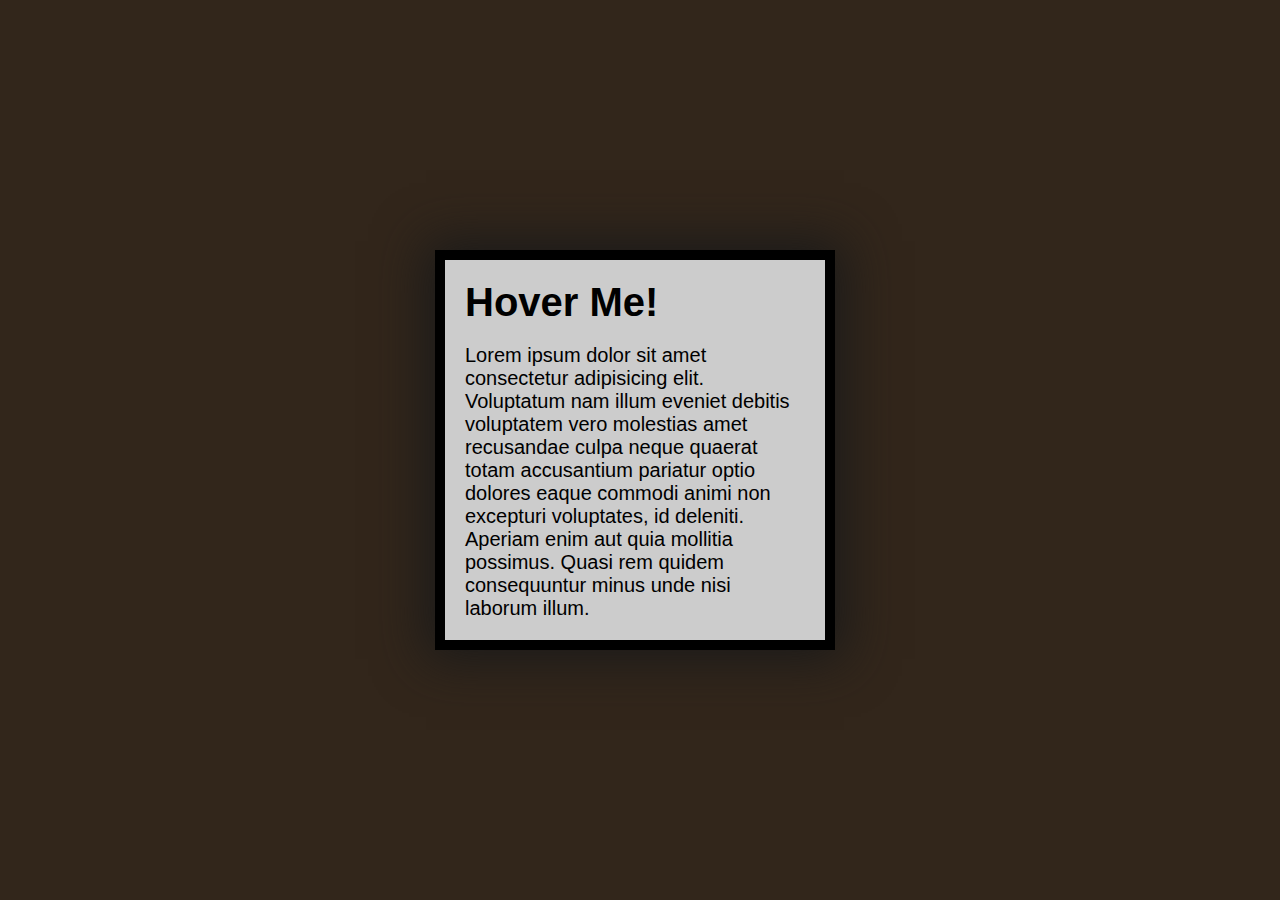
<file: templates/box-model.html>
<!DOCTYPE html>
<html lang="en">

<head>
    <meta charset="UTF-8">
    <meta http-equiv="X-UA-Compatible" content="IE=edge">
    <meta name="viewport" content="width=device-width, initial-scale=1.0">
    <title>Box Model</title>

    <link rel="stylesheet" href="/static/css/style.css">
    <link rel="stylesheet" href="/static/css/box-model.css">
</head>

<body>
    <script src="/static/js/box-model.js" defer></script>
    <section>
        <div class="wrapper">
            <div class="item item-1">
                <h5>Hover Me!</h5>
                <p>Lorem ipsum dolor sit amet consectetur adipisicing elit. Voluptatum nam illum eveniet debitis
                    voluptatem vero molestias amet recusandae culpa neque quaerat totam accusantium pariatur optio
                    dolores eaque commodi animi non excepturi voluptates, id deleniti. Aperiam enim aut quia mollitia
                    possimus. Quasi rem quidem consequuntur minus unde nisi laborum illum.</p>
            </div>
            <div class="item item-2"></div>
            <div class="item item-3"></div>
            <div class="item item-4"></div>
            <div class="item item-5"></div>
        </div>
    </section>
</body>

</html>
</file>
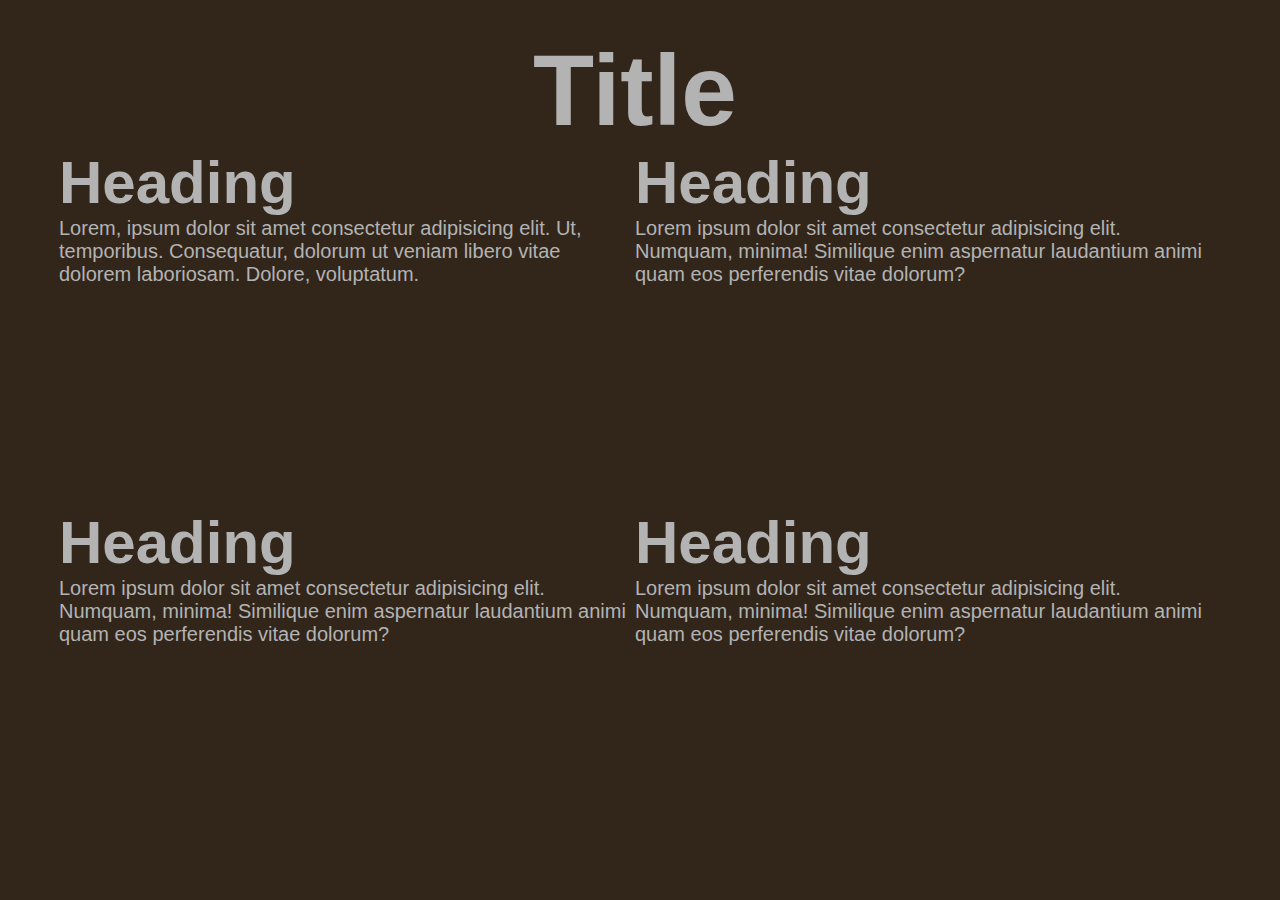
<file: templates/h-test.html>
<!DOCTYPE html>
<html lang="en">

<head>
    <meta charset="UTF-8">
    <meta http-equiv="X-UA-Compatible" content="IE=edge">
    <meta name="viewport" content="width=device-width, initial-scale=1.0">
    <link rel="stylesheet" href="/static/css/style.css">
    <link rel="stylesheet" href="/static/css/h-test.css">
    <title>Heading Test</title>
</head>

<body>
    <section class="flex-column">
        <h1>Title</h1>
        <div class="cards">
            <div class="card">
                <h3>Heading</h3>
                <p>Lorem, ipsum dolor sit amet consectetur adipisicing elit. Ut, temporibus.
                    Consequatur, dolorum ut veniam libero vitae dolorem laboriosam. Dolore, voluptatum.</p>
            </div>
            <div class="card">
                <h3>Heading</h3>
                <p>Lorem ipsum dolor sit amet consectetur adipisicing elit. Numquam, minima!
                    Similique enim aspernatur laudantium animi quam eos perferendis vitae dolorum?</p>
            </div>
            <div class="card">
                <h3>Heading</h3>
                <p>Lorem ipsum dolor sit amet consectetur adipisicing elit. Numquam, minima!
                    Similique enim aspernatur laudantium animi quam eos perferendis vitae dolorum?</p>
            </div>
            <div class="card">
                <h3>Heading</h3>
                <p>Lorem ipsum dolor sit amet consectetur adipisicing elit. Numquam, minima!
                    Similique enim aspernatur laudantium animi quam eos perferendis vitae dolorum?</p>
            </div>
        </div>
    </section>
</body>

</html>
</file>
<file: static/css/style.css>
:root {
    --color-primary: hsl(30, 30%, 35%);
    --color-secondary: hsl(30, 30%, 20%);
    --color-tertiary: hsl(30, 30%, 15%);
    --color-text: hsl(0, 0%, 70%);
    --scrollbar-width: 1rem;
    font-size: 62.5%;
}

* {
    margin: 0;
    padding: 0;
    box-sizing: border-box;
    font-family: 'Roboto', sans-serif;
    list-style: none;
    text-decoration: none;
}

html {
    scroll-snap-type: y mandatory;
    overflow-y: scroll;
}

body {
    width: calc(100vw - var(--scrollbar-width));
    height: fit-content;
    background-color: var(--color-tertiary);
    /* color: var(--color-text); */
    scroll-behavior: smooth;
}

section {
    display: flex;
    justify-content: center;
    align-items: center;
    width: calc(100vw - var(--scrollbar-width));
    height: 100vh;;
    min-width: fit-content;
    min-height: fit-content;
    scroll-snap-align: start;
}

h1 {
    font-size: 10rem;
    color: var(--color-text);
}

h2 {
    font-size: 7rem;
    color: var(--color-text);
}

h3 {
    font-size: 6rem;
    color: var(--color-text);
}

h4 {
    font-size: 5rem;
    color: var(--color-text);
}

h5 {
    font-size: 4rem;
    color: var(--color-text);
}

h6 {
    font-size: 3rem;
    color: var(--color-text);
}

p {
    font-size: 2rem;
    color: var(--color-text);
}

input {
    color: var(--color-text);
}

.flex {
    display: flex;
    justify-content: center;
    align-items: center;
}

.flex-row {
    flex-direction: row;
}

.flex-column {
    flex-direction: column;
}

.hover-grow {
    transition: transform 0.5s ease;
}

.hover-grow:hover {
    transform: scale(1.1)
}

/* Scrollbar */

::-webkit-scrollbar {
    width: var(--scrollbar-width);
}

::-webkit-scrollbar-track {
    background: var(--color-secondary);
}

::-webkit-scrollbar-thumb {
    background: var(--color-primary);
    border-radius: 10rem;
}
</file>
<file: static/css/box-model.css>
:root {
    --frame-width: 3rem;
}

.wrapper {
    position: relative;
    width: 40rem;
    height: 40rem;
}

.item {
    position: absolute;
    width: 100%;
    height: 100%;
    transition: 2s transform cubic-bezier(0.7, 0, 0.3, 1),
        2s opacity cubic-bezier(0.7, 0, 0.3, 1),
        2s box-shadow cubic-bezier(0.7, 0, 0.3, 1),
        2s border cubic-bezier(0.7, 0, 0.3, 1);
}

/* Content */
.item-1 {
    padding: 3rem;
    display: grid;
    grid-template-rows: 1fr 4fr;
    grid-template-columns: 1fr;
    z-index: 6;
    transition-delay: 0.4s;
}

.item-1>h5,
.item-1>p {
    color: black;
    transition: 1.5s all ease-in-out;
}

/* Padding */
.item-2 {
    background: repeating-linear-gradient(-45deg,
            cyan, cyan 1px,
            rgba(255, 255, 254, 0.05) 1px, rgba(255, 255, 254, 0.05) 10px);
    /* -webkit-clip-path: polygon(
        0% 0%, 0% 100%, 
        5vmin 100%, 5vmin 5vmin, 
        calc(100% - 5vmin) 5vmin, 
        calc(100% - 5vmin) calc(100% - 5vmin), 
        5vmin calc(100% - 5vmin), 5vmin 100%, 
        100% 100%, 100% 0%
      ); */
    clip-path: polygon(0% 0%,
            0% 100%,
            calc(0% + var(--frame-width)) 100%,
            calc(0% + var(--frame-width)) calc(0% + var(--frame-width)),
            calc(100% - var(--frame-width)) calc(0% + var(--frame-width)),
            calc(100% - var(--frame-width)) calc(100% - var(--frame-width)),
            calc(0% + var(--frame-width)) calc(100% - var(--frame-width)),
            calc(0% + var(--frame-width)) 100%,
            100% 100%,
            100% 0%);

    opacity: 0;
    z-index: 5;
    transition-delay: 0.3s;
}

/* Border */
.item-3 {
    border: 1rem solid black;
    z-index: 4;
    transition-delay: 0.2s;
}

/* Background */
.item-4 {
    transform: scale(0.95);
    background-color: hsl(0, 0%, 80%);
    z-index: 3;
    transition-delay: 0.1s;
}

/* Shadow */
.item-5 {
    transform: scale(0.95);
    background-color: hsl(0, 0%, 10%);
    box-shadow: 0 0 5rem 2rem hsla(0, 0%, 10%, 1);
    z-index: 2;
    transition-delay: 0s;
}

.item-4.animation-on {
    animation: background-in 2s ease-in-out forwards;
}

.item-4.animation-off {
    animation: background-out 2s ease-in-out;
}

@keyframes background-in {
    0% {
        background-color: hsl(0, 0%, 80%);
    }

    30% {
        background-color: hsl(0, 0%, 15%);
    }

    90% {
        background-color: hsl(0, 0%, 80%);
    }
}

@keyframes background-out {
    20% {
        background-color: hsl(0, 0%, 80%);
    }

    40% {
        background-color: hsl(0, 0%, 15%);
    }

    100% {
        background-color: hsl(0, 0%, 80%);
    }
}

.wrapper:hover>.item-1>h5,
.wrapper:hover>.item-1>p {
    color: white;
}

.wrapper:hover>.item-1 {
    transform:
        rotateX(50deg) rotateZ(45deg) translateZ(30rem);
    transition-delay: 0s;
}

.wrapper:hover>.item-2 {
    transform:
        rotateX(50deg) rotateZ(45deg) translateZ(15rem);
    opacity: 100%;
    transition-delay: 0.1s;
}

.wrapper:hover>.item-3 {
    transform:
        rotateX(50deg) rotateZ(45deg) translateZ(0rem);
    border-color: purple;
    transition-delay: 0.2s;
}

.wrapper:hover>.item-4 {
    transform:
        scale(1) rotateX(50deg) rotateZ(45deg) translateZ(-15rem);
    transition-delay: 0.3s;
}

.wrapper:hover>.item-5 {
    transform:
        scale(1) rotateX(50deg) rotateZ(45deg) translateZ(-30rem);
    box-shadow: 0 0 5rem 1rem hsla(0, 0%, 10%, 1);
    transition-delay: 0.4s;
}

::-webkit-scrollbar {
    width: 0;
}
</file>
<file: static/css/h-test.css>
.cards {
    display: flex;
    flex-wrap: wrap;
    flex-direction: row;
    align-items: center;
    justify-content: center;
}

.card {
    width: 45vw;
    height: 40vh;
}


::-webkit-scrollbar {
    width: 0;
}
</file>
